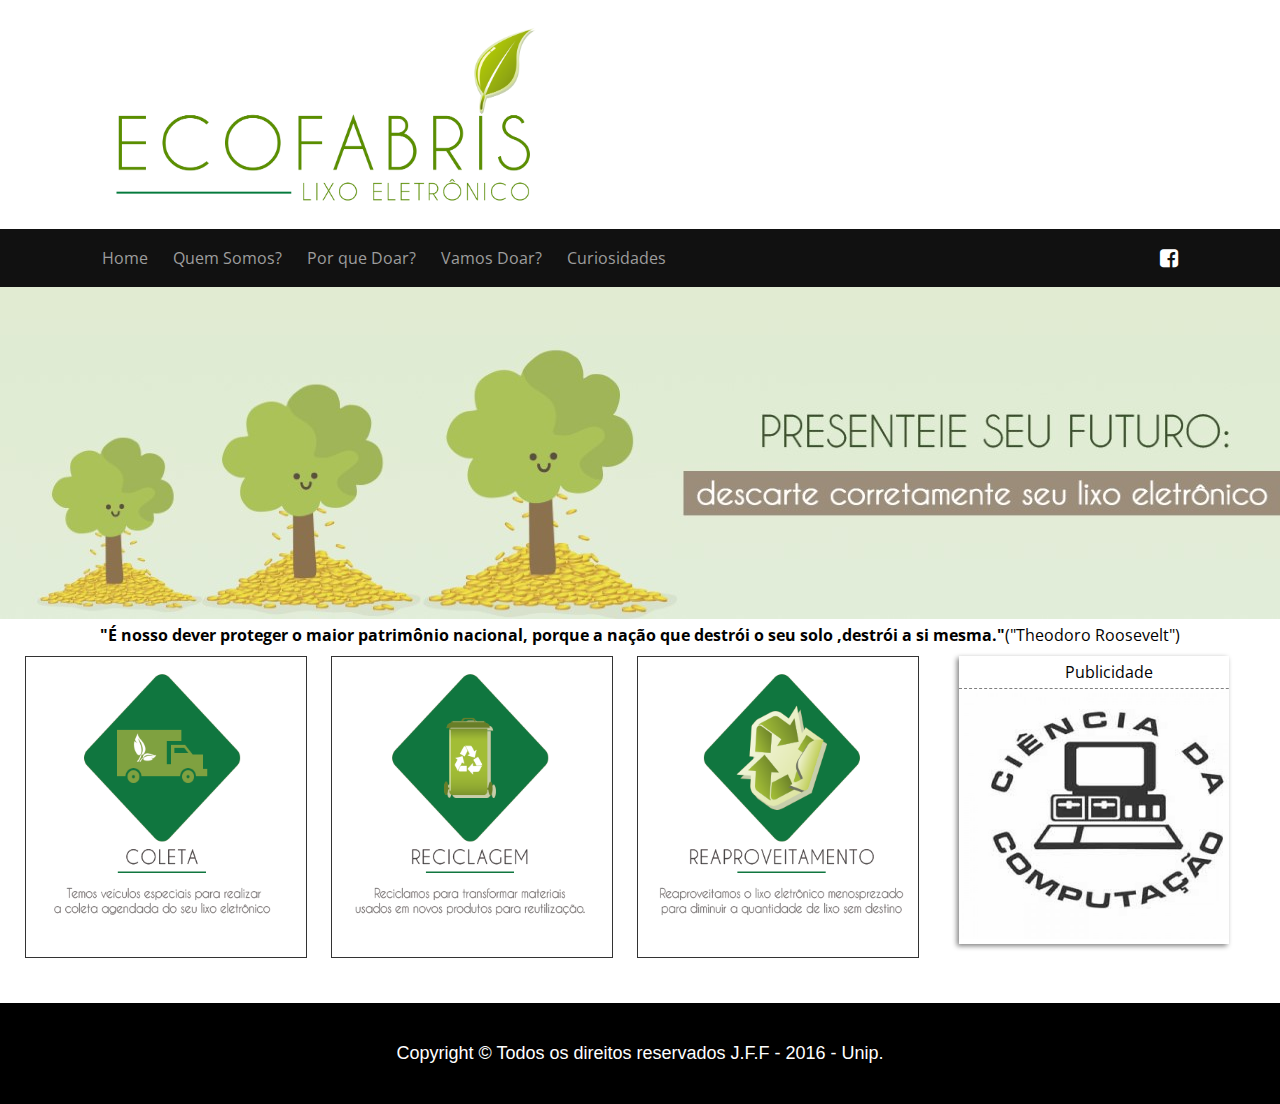
<file: index.html>
<!DOCTYPE html>
<html lang="pt-BR">
<head>
	<title>Ecofabris</title>
	<link rel="stylesheet" type="text/css" href="css/style.css">
	<meta charset="UTF-8">
	<link rel="stylesheet" href="https://maxcdn.bootstrapcdn.com/font-awesome/4.6.1/css/font-awesome.min.css">
	<link href='https://fonts.googleapis.com/css?family=Open+Sans' rel='stylesheet' type='text/css'>
</head>
<body>
   <header id="cabecalho">
   	   <h1 id="logo">
   	   	 <a href="#" title="Lixo Eletrônico - Ecofabris"><img src="img/logo.png"></a>
   	   </h1> 
   </header>
    <nav id="menu"> 
      <ul>
         <li> <a href=""> Home </a> </li>
         <li> <a href="pages/quemsomos"> Quem Somos? </a> </li>
         <li> <a href="pages/pqdoar"> Por  que Doar? </a> </li>
         <li> <a href="pages/vamosdoar"> Vamos Doar? </a> </li>
         <li> <a href="pages/curiosidades"> Curiosidades </a> </li>
         
         
         
      </ul>
      <div id="social-icons">
      <a href="https://www.facebook.com/" id="btn-facebook" target="_blank"> <i class="fa fa-facebook-square fa-lg" aria-hidden="true"></i> </a>
      </div>
    </nav>

	<section id="wrapper">

	<div id="apresentacao">

		<figure>
		<a href="#"><img src="img/imgapresentacao.jpg" id="imgapresentacao" width="100%"  /></a>
		<figcaption align="center"><strong><p>"É nosso dever proteger o maior patrimônio nacional, porque a nação que destrói o seu solo ,destrói a si mesma."</strong>("Theodoro Roosevelt")</p></figcaption>
		</figure>
	</div>

		<section id="left">			   
			
				<article class="Conteudo">
					
					<div class="Post">
						
					   <a href=""><img src="img/coleta.jpg"/></a>
					   <a href=""><img src="img/reciclagem.jpg"/></a>
					   <a href=""><img src="img/reaproveitamento.jpg"/></a>
					   
					</div>
					   
				</article>
				
			</section>
			
			<section id="right">
				
				<div id="publicidade_pr">
					<ul>
						<li><span id="pub_title"><p>Publicidade</p></span></li>						
						<li><a href="http://www.unip.br/default.asp"><img src="img/publicidade.jpg" alt="" width="300" height="250"></a></li>
						
					</ul>
				</div>
				
			</section>
		
     
	</section>
       

     <footer id="rodape">
     <p>Copyright &copy Todos os direitos reservados J.F.F - 2016 - Unip.</p>
     </footer>
</body>
</html>
</file>
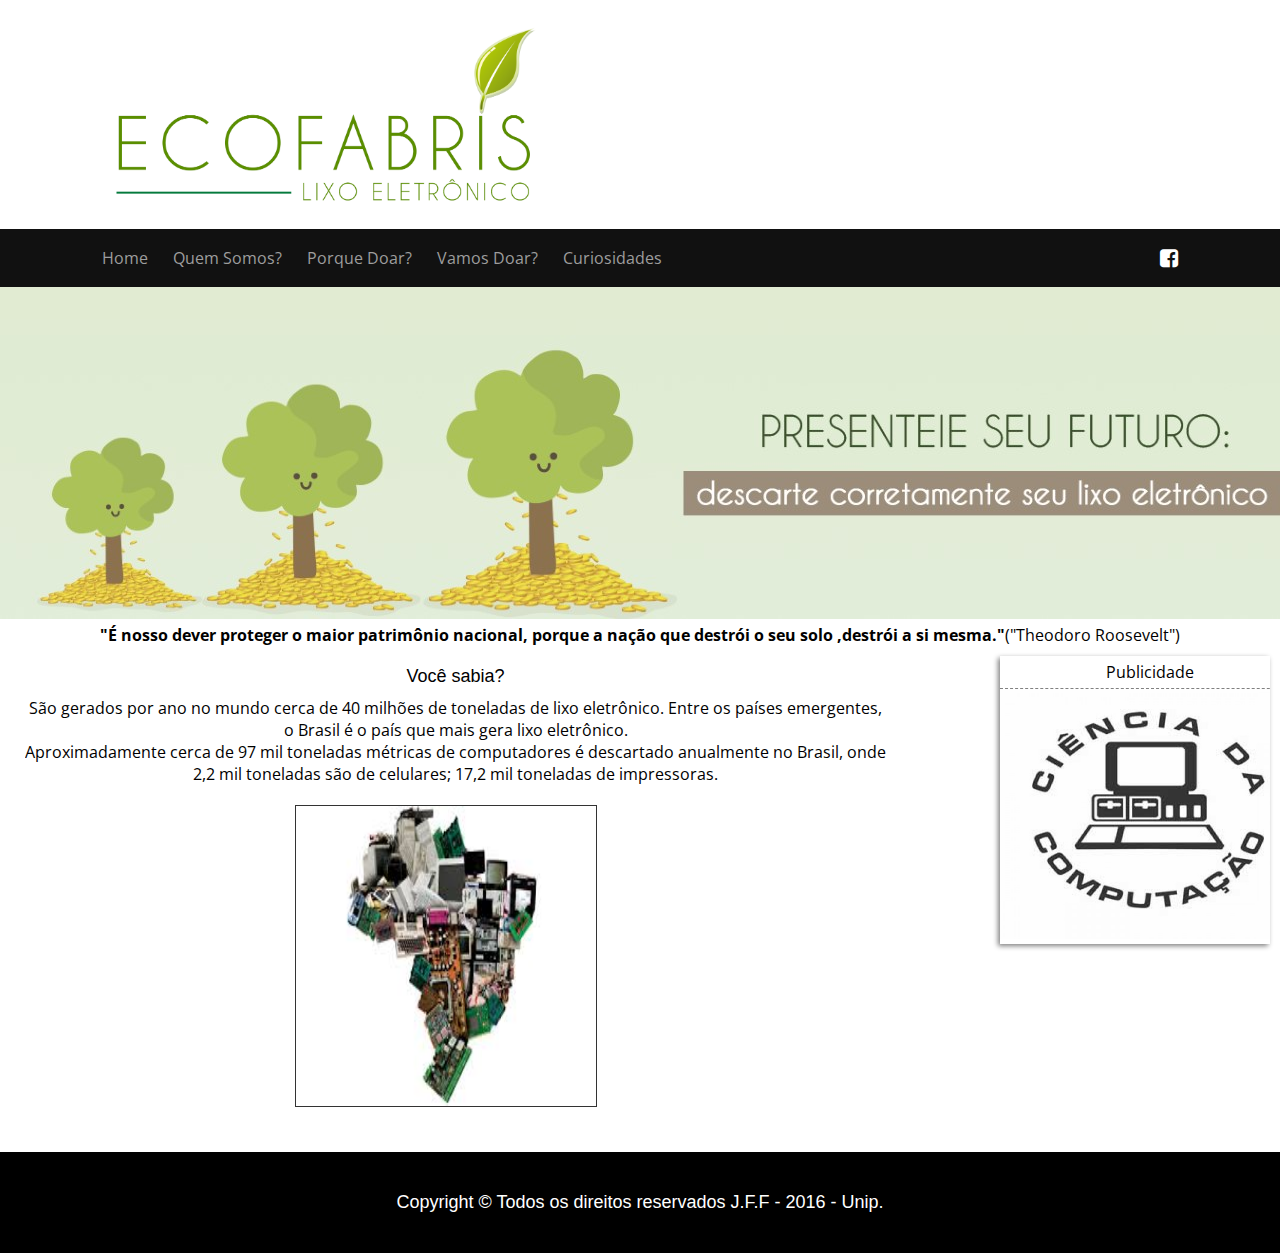
<file: pages/curiosidades/index.html>
<!DOCTYPE html>
<html lang="pt-BR">
<head>
	<title>Ecofabris</title>
	<link rel="stylesheet" type="text/css" href="css/style.css">
	<meta charset="UTF-8">
	<link rel="stylesheet" href="https://maxcdn.bootstrapcdn.com/font-awesome/4.6.1/css/font-awesome.min.css">
	<link href='https://fonts.googleapis.com/css?family=Open+Sans' rel='stylesheet' type='text/css'>
</head>
<body>
   <header id="cabecalho">
   	   <h1 id="logo">
   	   	 <a href="#" title="Lixo Eletrônico -Ecofabris"><img src="img/logo.png"></a>
   	   </h1> 
   </header>
    <nav id="menu"> 
      <ul>
         <li> <a href="../../index.html"> Home </a> </li>
          <li> <a href="../quemsomos/"> Quem Somos? </a> </li>
          <li> <a href="../pqdoar/"> Porque Doar? </a> </li>
         <li> <a href="../vamosdoar/"> Vamos Doar?</a> </li>
         <li> <a href=""> Curiosidades </a> </li>
         
        
         
      </ul>
      <div id="social-icons">
      <a href="https://www.facebook.com/" id="btn-facebook" target="_blank"> <i class="fa fa-facebook-square fa-lg" aria-hidden="true"></i> </a>
      </div>
    </nav>

	<section id="wrapper">

	<div id="apresentacao">

		<figure>
		<a href="#"><img src="img/imgapresentacao.jpg" id="imgapresentacao" width="100%"  /></a>
		<figcaption align="center"><strong><p>"É nosso dever proteger o maior patrimônio nacional, porque a nação que destrói o seu solo ,destrói a si mesma."</strong>("Theodoro Roosevelt")</p></figcaption>
		</figure>
	</div>

		<section id="left">			   
			
				<article class="Conteudo">
					
					<div class="Post">
						
					   <center><h2>Você sabia?</h2>

São gerados por ano no mundo cerca de 40 milhões de toneladas de lixo eletrônico.

Entre os países emergentes, o Brasil é o país que mais gera lixo eletrônico.<br>

Aproximadamente cerca de 97 mil toneladas métricas de computadores é descartado anualmente no Brasil, onde 2,2 mil toneladas são de celulares; 17,2 mil toneladas de impressoras.<br>



                       <a href=""><img src="img/curiosidade.jpg"/></a>
                    
					   </center>
					</div>
					   
				</article>
				
			</section>
			
			<section id="right">
				
				<div id="publicidade_pr">
					<ul>
						<li><span id="pub_title"><p>Publicidade</p></span></li>						
						<li><a href="http://www.unip.br/default.asp"><img src="img/publicidade.jpg" alt="" width="300" height="250"></a></li>
						
					</ul>
				</div>
				
			</section>
		
     
	</section>
       

     <footer id="rodape">
     <p>Copyright &copy Todos os direitos reservados J.F.F - 2016 - Unip.</p>
     </footer>
</body>
</html>
</file>
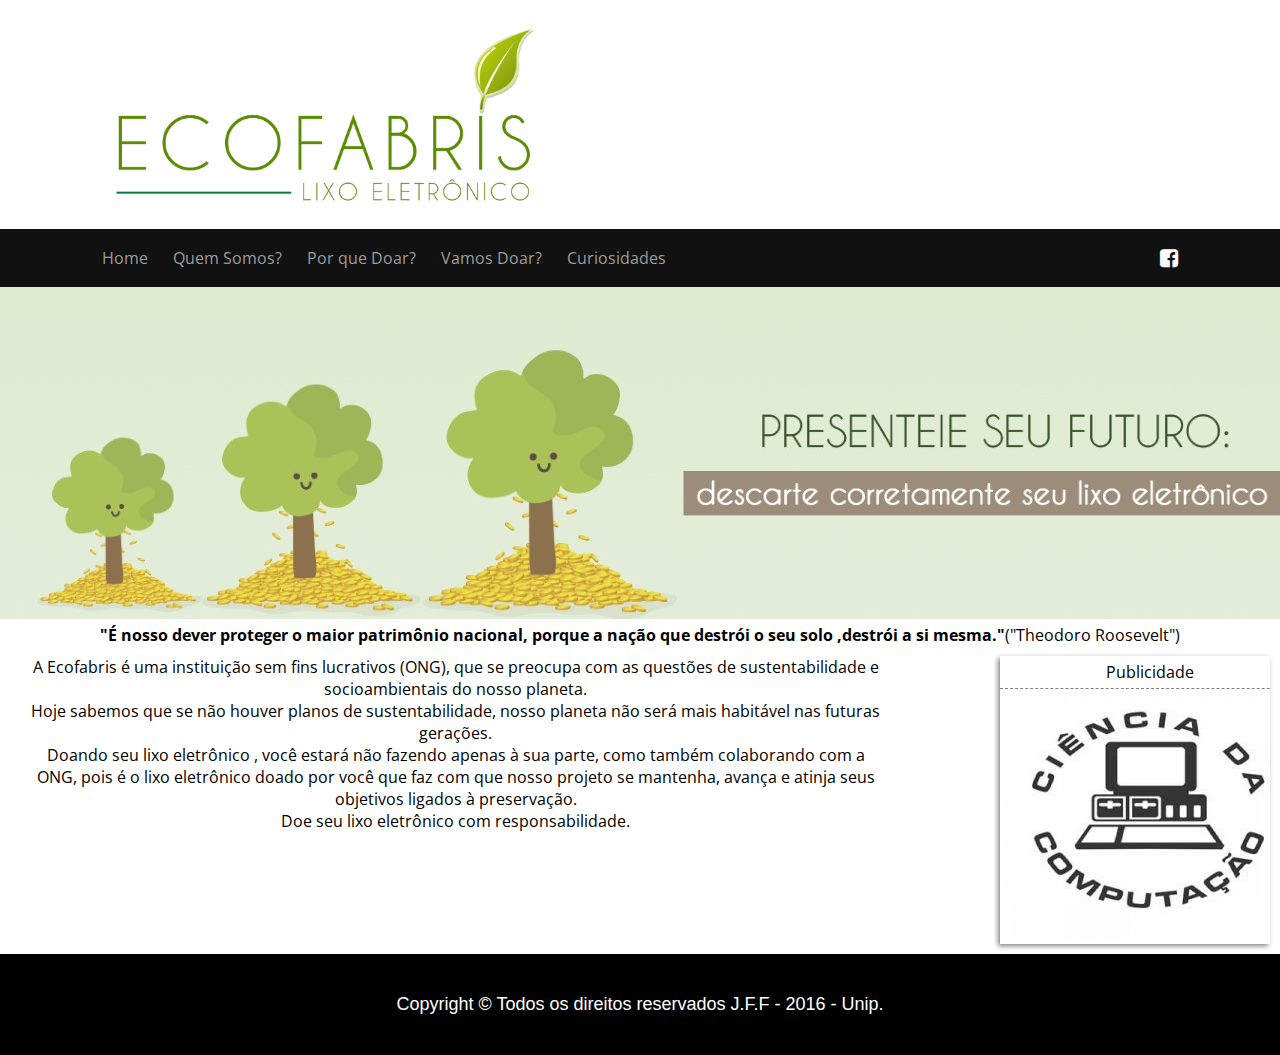
<file: pages/pqdoar/index.html>
<!DOCTYPE html>
<html lang="pt-BR">
<head>
	<title>Ecofabris</title>
	<link rel="stylesheet" type="text/css" href="css/style.css">
	<meta charset="UTF-8">
	<link rel="stylesheet" href="https://maxcdn.bootstrapcdn.com/font-awesome/4.6.1/css/font-awesome.min.css">
	<link href='https://fonts.googleapis.com/css?family=Open+Sans' rel='stylesheet' type='text/css'>
</head>
<body>
   <header id="cabecalho">
   	   <h1 id="logo">
   	   	 <a href="#" title="Lixo Eletrônico - Ecofabris"><img src="img/logo.png"></a>
   	   </h1> 
   </header>
    <nav id="menu"> 
      <ul>
         <li> <a href="../../index.html"> Home </a> </li>
         <li> <a href="../quemsomos/"> Quem Somos? </a> </li>
         <li> <a href=""> Por que Doar? </a> </li>
         <li> <a href="../vamosdoar/"> Vamos Doar? </a> </li>
         <li> <a href="../curiosidades/"> Curiosidades </a> </li>
         
         
         
      </ul>
      <div id="social-icons">
      <a href="https://www.facebook.com/" id="btn-facebook" target="_blank"> <i class="fa fa-facebook-square fa-lg" aria-hidden="true"></i> </a>
      </div>
    </nav>

	<section id="wrapper">

	<div id="apresentacao">

		<figure>
		<a href="#"><img src="img/imgapresentacao.jpg" id="imgapresentacao" width="100%"  /></a>
		<figcaption align="center"><strong><p>"É nosso dever proteger o maior patrimônio nacional, porque a nação que destrói o seu solo ,destrói a si mesma."</strong>("Theodoro Roosevelt")</p></figcaption>
		</figure>
	</div>

		<section id="left">			   
			
				<article class="Conteudo">
					
					<div class="Post">
						
					   <center>A Ecofabris é uma instituição sem fins lucrativos (ONG), que se preocupa com as questões de sustentabilidade e socioambientais do nosso planeta.<br>

Hoje sabemos que se não houver planos de sustentabilidade, nosso planeta não será mais habitável nas futuras gerações.<br>

Doando seu lixo eletrônico , você estará não fazendo apenas à sua parte, como também colaborando com a ONG, pois é o lixo eletrônico doado por você que faz com que nosso projeto se mantenha, avança e atinja seus objetivos ligados à preservação.<br>

Doe seu lixo eletrônico com responsabilidade.<br>


                       
                    
					   </center>
					</div>
					   
				</article>
				
			</section>
			
			<section id="right">
				
				<div id="publicidade_pr">
					<ul>
						<li><span id="pub_title"><p>Publicidade</p></span></li>						
						<li><a href="http://www.unip.br/default.asp"><img src="img/publicidade.jpg" alt="" width="300" height="250"></a></li>
						
					</ul>
				</div>
				
			</section>
		
     
	</section>
       

     <footer id="rodape">
     <p>Copyright &copy Todos os direitos reservados J.F.F - 2016 - Unip.</p>
     </footer>
</body>
</html>
</file>
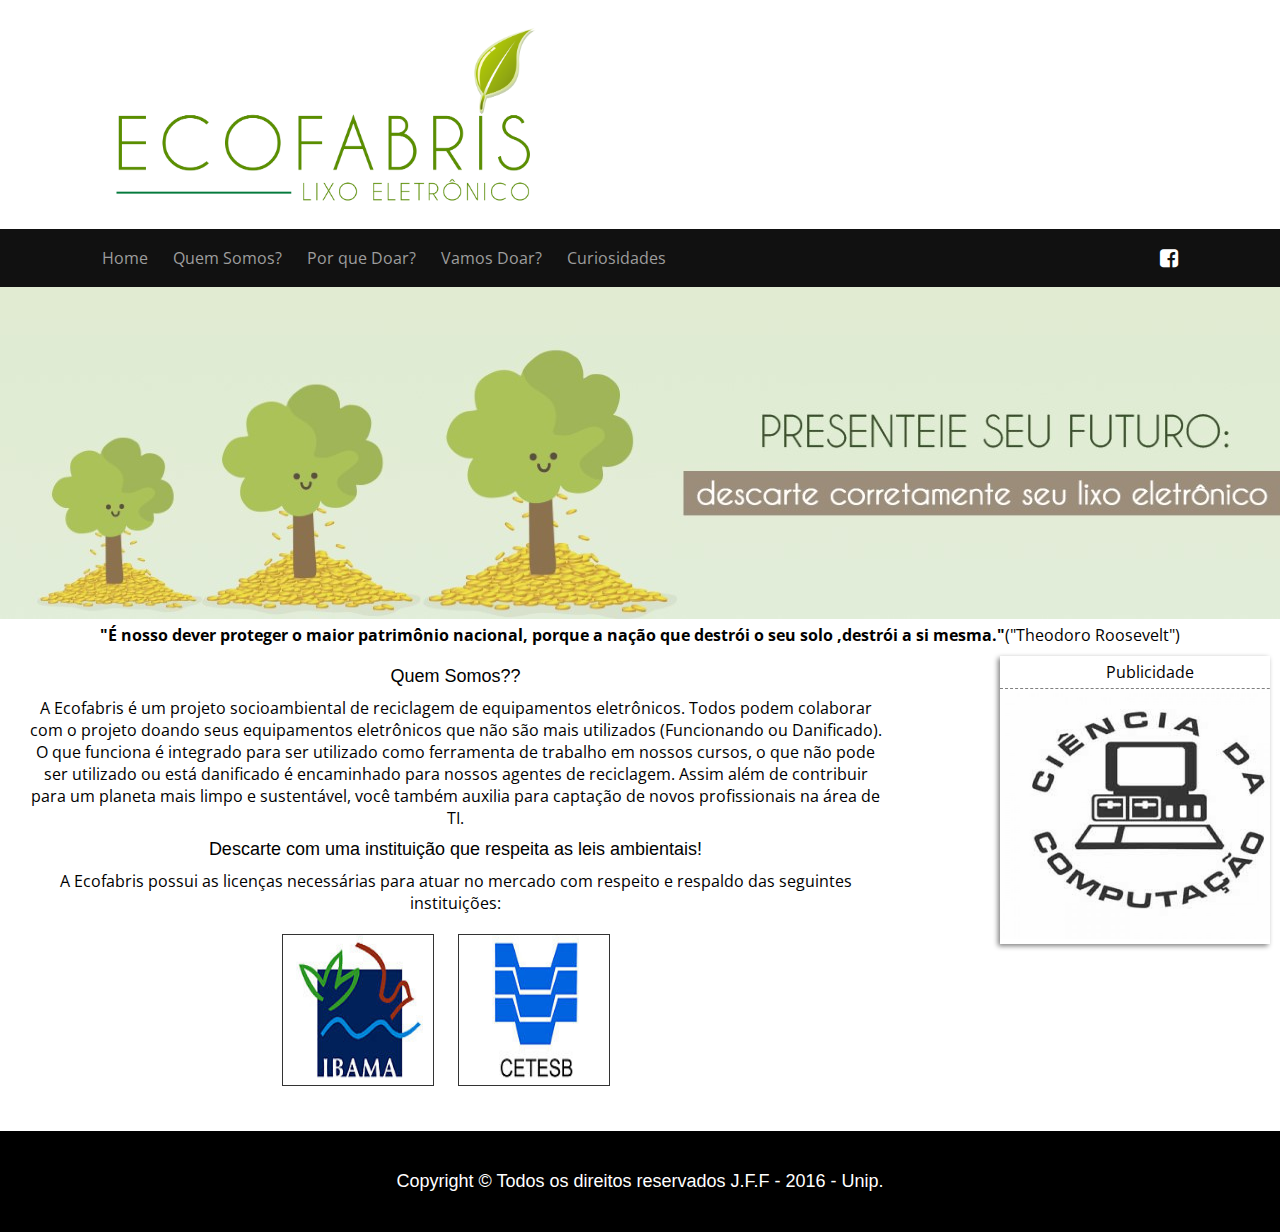
<file: pages/quemsomos/index.html>
<!DOCTYPE html>
<html lang="pt-BR">
<head>
	<title>Ecofabris</title>
	<link rel="stylesheet" type="text/css" href="css/style.css">
	<meta charset="UTF-8">
	<link rel="stylesheet" href="https://maxcdn.bootstrapcdn.com/font-awesome/4.6.1/css/font-awesome.min.css">
	<link href='https://fonts.googleapis.com/css?family=Open+Sans' rel='stylesheet' type='text/css'>
</head>
<body>
   <header id="cabecalho">
   	   <h1 id="logo">
   	   	 <a href="#" title="Lixo Eletrônico - Ecofabris"><img src="img/logo.png"></a>
   	   </h1> 
   </header>
    <nav id="menu"> 
      <ul>
         <li> <a href="../../index.html"> Home </a> </li>
         <li> <a href=""> Quem Somos? </a> </li>
         <li> <a href="../pqdoar/"> Por que Doar? </a> </li>
         <li> <a href="../vamosdoar/"> Vamos Doar? </a> </li>
         <li> <a href="../curiosidades/"> Curiosidades </a> </li>
       
        
         
      </ul>
      <div id="social-icons">
      <a href="https://www.facebook.com/" id="btn-facebook" target="_blank"> <i class="fa fa-facebook-square fa-lg" aria-hidden="true"></i> </a>
      </div>
    </nav>

	<section id="wrapper">

	<div id="apresentacao">

		<figure>
		<a href="#"><img src="img/imgapresentacao.jpg" id="imgapresentacao" width="100%"  /></a>
		<figcaption align="center"><strong><p>"É nosso dever proteger o maior patrimônio nacional, porque a nação que destrói o seu solo ,destrói a si mesma."</strong>("Theodoro Roosevelt")</p></figcaption>
		</figure>
	</div>

		<section id="left">			   
			
				<article class="Conteudo">
					
					<div class="Post">
						
					   <center><h2>Quem Somos??</h2>
                  A Ecofabris é um projeto socioambiental de reciclagem de equipamentos eletrônicos.
Todos podem colaborar com o projeto doando seus equipamentos eletrônicos que não são mais utilizados (Funcionando ou Danificado). O que funciona é integrado para ser utilizado como ferramenta de trabalho em nossos cursos, o que não pode ser utilizado ou está danificado é encaminhado para nossos agentes de reciclagem.
Assim além de contribuir para um planeta mais limpo e sustentável, você também auxilia para captação de novos profissionais na área de TI.	<br>				  
                       <h2>Descarte com uma instituição que respeita as leis ambientais!</h2>
                       A Ecofabris possui as licenças necessárias para atuar no mercado com respeito e respaldo das seguintes instituições:<br>

                       <a href="http://www.ibama.gov.br/"><img src="img/ibama.jpg"/></a>
                       <a href="http://www.cetesb.sp.gov.br/"><img src="img/cetesb.jpg"/></a>
					   </center>
					</div>
					   
				</article>
				
			</section>
			
			<section id="right">
				
				<div id="publicidade_pr">
					<ul>
						<li><span id="pub_title"><p>Publicidade</p></span></li>						
						<li><a href="http://www.unip.br/default.asp"><img src="img/publicidade.jpg" alt="" width="300" height="250"></a></li>
						
					</ul>
				</div>
				
			</section>
		
     
	</section>
       

     <footer id="rodape">
     <p>Copyright &copy Todos os direitos reservados J.F.F - 2016 - Unip.</p>
     </footer>
</body>
</html>
</file>
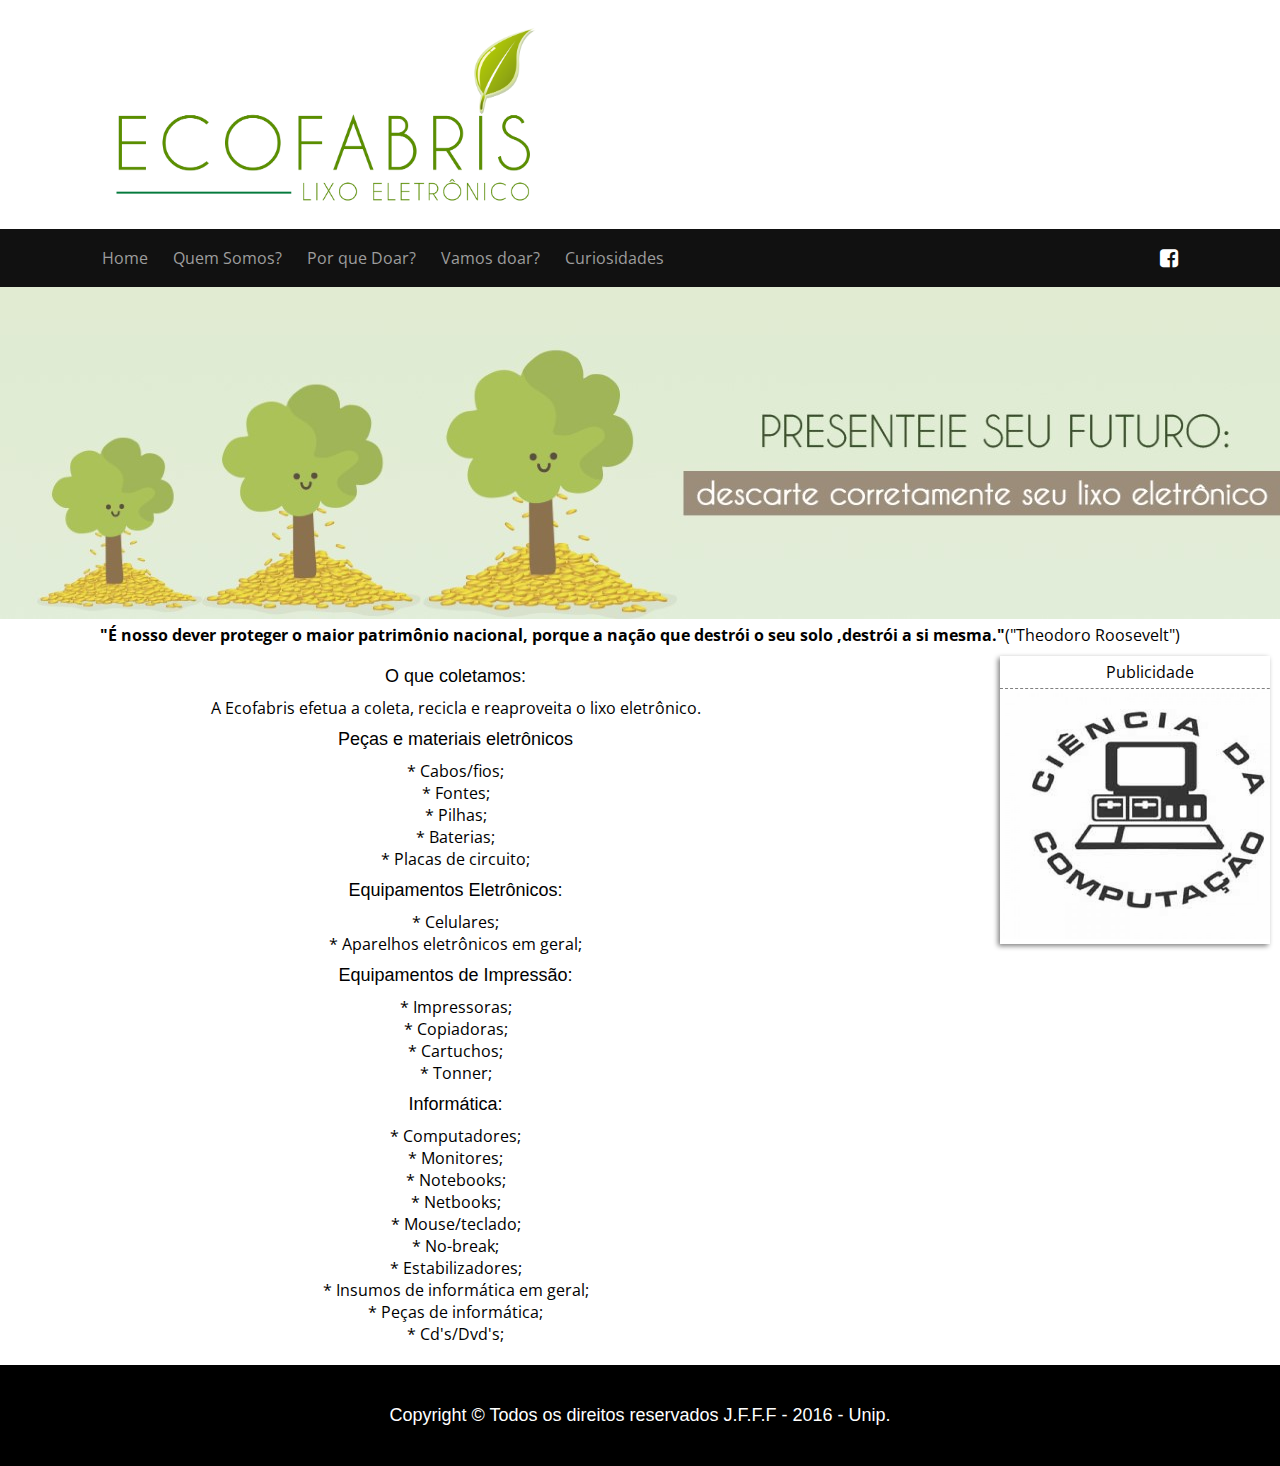
<file: pages/solucoes/index.html>
<!DOCTYPE html>
<html lang="pt-BR">
<head>
	<title>Ecofabris</title>
	<link rel="stylesheet" type="text/css" href="css/style.css">
	<meta charset="UTF-8">
	<link rel="stylesheet" href="https://maxcdn.bootstrapcdn.com/font-awesome/4.6.1/css/font-awesome.min.css">
	<link href='https://fonts.googleapis.com/css?family=Open+Sans' rel='stylesheet' type='text/css'>
</head>
<body>
   <header id="cabecalho">
   	   <h1 id="logo">
   	   	 <a href="#" title="Lixo Eletrônico - Ecofabris"><img src="img/logo.png"></a>
   	   </h1> 
   </header>
    <nav id="menu"> 
      <ul>
         <li> <a href="../../index.html"> Home </a> </li>
         <li> <a href="../quemsomos/"> Quem Somos? </a> </li>
         <li> <a href="../pqdoar/"> Por que Doar? </a> </li>
         <li> <a href=""> Vamos doar? </a> </li>
         <li> <a href="../curiosidades/"> Curiosidades </a> </li>
         
         
         
      </ul>
      <div id="social-icons">
      <a href="https://www.facebook.com/" id="btn-facebook" target="_blank"> <i class="fa fa-facebook-square fa-lg" aria-hidden="true"></i> </a>
      </div>
    </nav>

	<section id="wrapper">

	<div id="apresentacao">

		<figure>
		<a href="#"><img src="img/imgapresentacao.jpg" id="imgapresentacao" width="100%"  /></a>
		<figcaption align="center"><strong><p>"É nosso dever proteger o maior patrimônio nacional, porque a nação que destrói o seu solo ,destrói a si mesma."</strong>("Theodoro Roosevelt")</p></figcaption>
		</figure>
	</div>

		<section id="left">			   
			
				<article class="Conteudo">
					
					<div class="Post">
						
					   <center><h2>O que coletamos:</h2>
					   A Ecofabris efetua a coleta, recicla e reaproveita o lixo eletrônico.
					   <h2>Peças e materiais eletrônicos</h2>
					       * Cabos/fios;<br>

                           * Fontes;<br>

                           * Pilhas;<br>

                           * Baterias;<br>

                           * Placas de circuito;
                       <h2>Equipamentos Eletrônicos:</h2>

							* Celulares;<br>

							* Aparelhos eletrônicos em geral;<br>

						<h2>Equipamentos de Impressão:</h2>

							* Impressoras;<br>

							* Copiadoras;<br>

							* Cartuchos;<br>

							* Tonner;<br>

						<h2>Informática:</h2>

							* Computadores;<br>

							* Monitores;<br>

							* Notebooks;<br>

							* Netbooks;<br>

							* Mouse/teclado;<br>

							* No-break;<br>

							* Estabilizadores;<br>

							* Insumos de informática em geral;<br>

							* Peças de informática;<br>

							* Cd's/Dvd's;<br>

					   </center>
					</div>
					   
				</article>
				
			</section>
			
			<section id="right">
				
				<div id="publicidade_pr">
					<ul>
						<li><span id="pub_title"><p>Publicidade</p></span></li>						
						<li><a href="http://www.unip.br/default.asp"><img src="img/publicidade.jpg" alt="" width="300" height="250"></a></li>
						
					</ul>
				</div>
				
			</section>
		
     
	</section>
       

     <footer id="rodape">
     <p>Copyright &copy Todos os direitos reservados J.F.F.F - 2016 - Unip.</p>
     </footer>
</body>
</html>
</file>
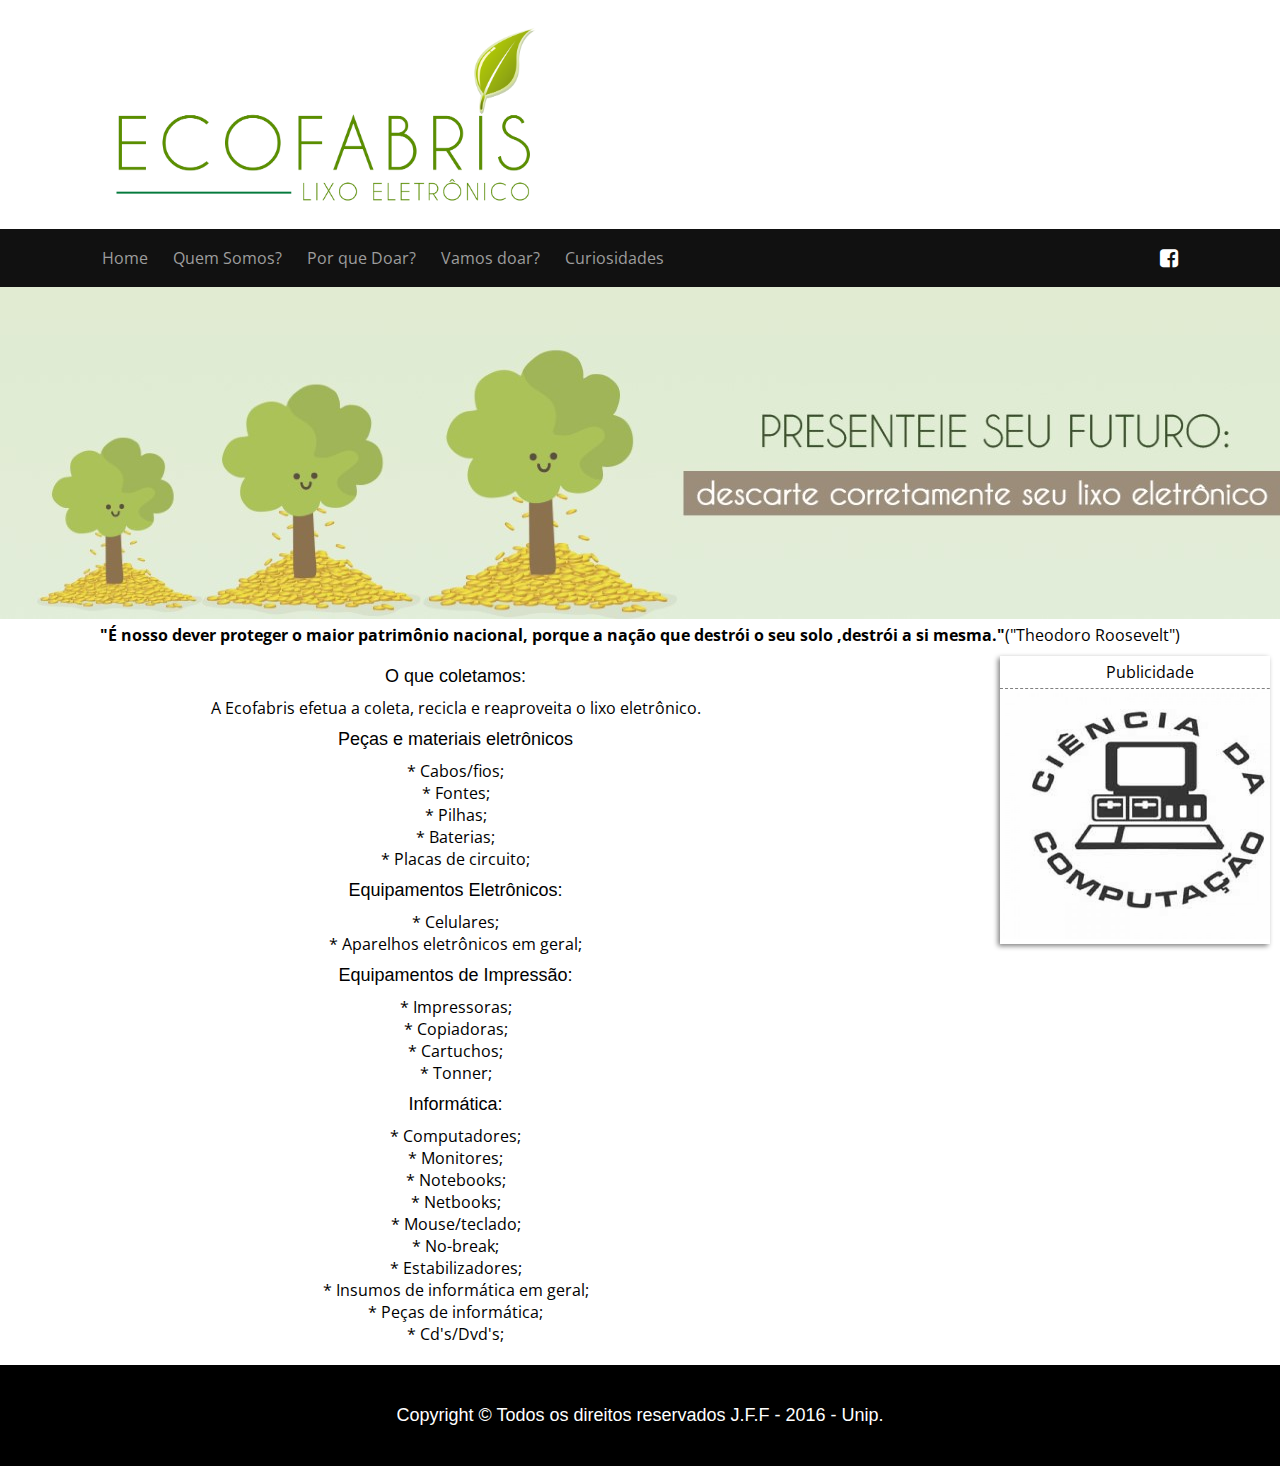
<file: pages/vamosdoar/index.html>
<!DOCTYPE html>
<html lang="pt-BR">
<head>
	<title>Ecofabris</title>
	<link rel="stylesheet" type="text/css" href="css/style.css">
	<meta charset="UTF-8">
	<link rel="stylesheet" href="https://maxcdn.bootstrapcdn.com/font-awesome/4.6.1/css/font-awesome.min.css">
	<link href='https://fonts.googleapis.com/css?family=Open+Sans' rel='stylesheet' type='text/css'>
</head>
<body>
   <header id="cabecalho">
   	   <h1 id="logo">
   	   	 <a href="#" title="Lixo Eletrônico - Ecofabris"><img src="img/logo.png"></a>
   	   </h1> 
   </header>
    <nav id="menu"> 
      <ul>
         <li> <a href="../../index.html"> Home </a> </li>
         <li> <a href="../quemsomos/"> Quem Somos? </a> </li>
         <li> <a href="../pqdoar/"> Por que Doar? </a> </li>
         <li> <a href=""> Vamos doar? </a> </li>
         <li> <a href="../curiosidades/"> Curiosidades </a> </li>
         
         
         
      </ul>
      <div id="social-icons">
      <a href="https://www.facebook.com/" id="btn-facebook" target="_blank"> <i class="fa fa-facebook-square fa-lg" aria-hidden="true"></i> </a>
      </div>
    </nav>

	<section id="wrapper">

	<div id="apresentacao">

		<figure>
		<a href="#"><img src="img/imgapresentacao.jpg" id="imgapresentacao" width="100%"  /></a>
		<figcaption align="center"><strong><p>"É nosso dever proteger o maior patrimônio nacional, porque a nação que destrói o seu solo ,destrói a si mesma."</strong>("Theodoro Roosevelt")</p></figcaption>
		</figure>
	</div>

		<section id="left">			   
			
				<article class="Conteudo">
					
					<div class="Post">
						
					   <center><h2>O que coletamos:</h2>
					   A Ecofabris efetua a coleta, recicla e reaproveita o lixo eletrônico.
					   <h2>Peças e materiais eletrônicos</h2>
					       * Cabos/fios;<br>

                           * Fontes;<br>

                           * Pilhas;<br>

                           * Baterias;<br>

                           * Placas de circuito;
                       <h2>Equipamentos Eletrônicos:</h2>

							* Celulares;<br>

							* Aparelhos eletrônicos em geral;<br>

						<h2>Equipamentos de Impressão:</h2>

							* Impressoras;<br>

							* Copiadoras;<br>

							* Cartuchos;<br>

							* Tonner;<br>

						<h2>Informática:</h2>

							* Computadores;<br>

							* Monitores;<br>

							* Notebooks;<br>

							* Netbooks;<br>

							* Mouse/teclado;<br>

							* No-break;<br>

							* Estabilizadores;<br>

							* Insumos de informática em geral;<br>

							* Peças de informática;<br>

							* Cd's/Dvd's;<br>

					   </center>
					</div>
					   
				</article>
				
			</section>
			
			<section id="right">
				
				<div id="publicidade_pr">
					<ul>
						<li><span id="pub_title"><p>Publicidade</p></span></li>						
						<li><a href="http://www.unip.br/default.asp"><img src="img/publicidade.jpg" alt="" width="300" height="250"></a></li>
						
					</ul>
				</div>
				
			</section>
		
     
	</section>
       

     <footer id="rodape">
     <p>Copyright &copy Todos os direitos reservados J.F.F - 2016 - Unip.</p>
     </footer>
</body>
</html>
</file>
<file: css/style.css>
/* RESET */
* {margin: 0; padding: 0; font-family: 'Open Sans', sans-serif; }
body,html{height: 100%; width: 100%;}
ul {list-style-type: none;}
p {text-align: center;}

/* CABEÇALHO */
#cabecalho {width: 84%; float: left; padding: 10px 8%; background-color: #FFF; }
#logo a img{width: 442px; height: auto; float: left; background:url("../img/logo.png") no-repeat; font-size: 0;}

/* MENU */
#menu {width: 84%; float: left; background-color: #111; padding: 18px 8%;}
#menu li {float: left;}
#menu li a {color: #9d9d9d; margin-right: 25px; text-decoration:none; transition: color 0.5s; -moz-transition: color 0.5s; -webkit-transition: color 0.5s;}
#menu li a:hover {color: #0CE88E;}

/* SOCIAL ICONS */
#social-icons {float: right;}
#social-icons a {color: #fff; float: left; margin-left: 12px; }
#btn-facebook { transition: color 0.5s; -moz-transition: color 0.5s; -webkit-transition: color 0.5s;}
#btn-facebook:hover {color: #3B5998;}
#btn-twitter:hover {color: #54A4D6;}


/* LATERAL ESQUERDA */
#left{width:auto; height: auto; float: left} /* Seção da esquerda (postagens) */

.Conteudo{ margin: 10px 10px 10px 25px;} /* Margem para o conteúdo */

	/* CORPO DA POSTAGEM */

.Post{ width:auto; overflow:auto;  margin-bottom: 20px;}
.Post h1{ font: 18px Arial, Helvetica, sans-serif; color:#0CE88E; font-weight:normal; margin: 10px 10px 10px 10px; text-align:center;}
.Post h1 a{ font: 18px Arial, Helvetica, sans-serif; color:#0CE88E; text-decoration:none; font-weight:normal; text-align: center; margin: auto;}
.Post h1 a:hover{ text-decoration:underline;}
.Post h6{ font: 12px Arial, Helvetica, sans-serif; color:#0CE88E; padding-left: 2px; text-align:center; padding-bottom:10px;}
.Post h5 { font:18px Arial, Helvetica, sans-serif; color:#0CE88E; padding-left: 2px; text-align:center; padding-bottom:10px;}
.Post a img{  width:280px; height:300px; border:1px solid #333; margin: 0px 20px 20px 0px;transition: border 0.5s; -moz-transition: border 0.5s; -webkit-transition: border 0.5s;}
.Post a:hover img{ border-color:#0CE88E;}
.Post p{ font:18px Arial, Helvetica, sans-serif; font-weight:normal; color:#0CE88E; padding: 10px 0px; text-align:center;}
.Post p a{ font:18px Arial, Helvetica, sans-serif; text-decoration:none; font-weight:normal; color:#0CE88E; padding: 10px 0px; text-align:center;}
.Post p a:hover{ text-decoration:underline;}




/* LATERAL DIREITA */

#right{width: 270px; height: auto; float: left; margin-left: 10px;} /* Seção da direita (barra lateral, publicidade) */

#publicidade_pr ul li #pub_title{display: inline-block; text-align: center; font-family: Arial, Helvetica, sans-serif; width: 300px; padding: 5px 0; border-bottom: 1px dashed grey;} /* Título da publicidade */

#publicidade_pr { width:270px; height:auto; margin: 10px 15px 10px 0;}
#publicidade_pr ul{ overflow:hidden; box-shadow: -2px 2px 5px grey; transition: box-shadow 0.5s; -moz-transition: box-shadow 0.5s; -webkit-transition: box-shadow 0.5s;}
#publicidade_pr ul:hover{ box-shadow: -2px 2px 10px grey;}
#publicidade_pr ul li{text-align: center;}


 /* RODAPÉ */
#rodape{ width:84%; background-color: #000; font-weight:bold; padding: 30px 8%; clear: both;  bottom: 0;}
#rodape p {font:18px Arial, Helvetica, sans-serif; font-weight:normal; color:#fff; padding: 10px 0px; text-align:center; transition: color 0.5s; -moz-transition: color 0.5s; -webkit-transition: color 0.5s;}
#rodape p:hover{ color: #0CE88E; cursor: default;}
</file>
<file: pages/curiosidades/css/style.css>
/* RESET */
* {margin: 0; padding: 0; font-family: 'Open Sans', sans-serif; }
body,html{height: 100%; width: 100%;}
ul {list-style-type: none;}
p {text-align: center;}

/* CABEÇALHO */
#cabecalho {width: 84%; float: left; padding: 10px 8%; background-color: #FFF; }
#logo a img{width: 442px; height: auto; float: left; background:url("../img/logo.png") no-repeat; font-size: 0;}

/* MENU */
#menu {width: 84%; float: left; background-color: #111; padding: 18px 8%;}
#menu li {float: left;}
#menu li a {color: #9d9d9d; margin-right: 25px; text-decoration:none; transition: color 0.5s; -moz-transition: color 0.5s; -webkit-transition: color 0.5s;}
#menu li a:hover {color: #0CE88E;}

/* SOCIAL ICONS */
#social-icons {float: right;}
#social-icons a {color: #fff; float: left; margin-left: 12px; }
#btn-facebook { transition: color 0.5s; -moz-transition: color 0.5s; -webkit-transition: color 0.5s;}
#btn-facebook:hover {color: #3B5998;}
#btn-twitter:hover {color: #54A4D6;}


/* LATERAL ESQUERDA */
#left{width:70%; height: auto; float: left} /* Seção da esquerda (postagens) */

.Conteudo{ margin: 10px 10px 10px 25px;} /* Margem para o conteúdo */

	/* CORPO DA POSTAGEM */

.Post{ width:a; overflow:auto;  margin-bottom: 20px;}
.Post h1{ font: 18px Arial, Helvetica, sans-serif; color:#000; font-weight:normal; margin: 10px 10px 10px 10px; text-align:center;}
.Post h1 a{ font: 18px Arial, Helvetica, sans-serif; color:#000; text-decoration:none; font-weight:normal; text-align: center; margin: auto;}
.Post h1 a:hover{ text-decoration:underline;}
.Post h2{ font: 18px Arial, Helvetica, sans-serif; color:#000; font-weight:normal; margin: 10px 10px 10px 10px; text-align:center;}
.Post h6{ font: 12px Arial, Helvetica, sans-serif; color:#000; padding-left: 2px; text-align:center; padding-bottom:10px;}
.Post h5 { font:18px Arial, Helvetica, sans-serif; color:#000; padding-left: 2px; text-align:center; padding-bottom:10px;}
.Post a img{  width:300px; height:300px; border:1px solid #333; margin: 20px 20px 20px 0px;transition: border 0.5s; -moz-transition: border 0.5s; -webkit-transition: border 0.5s;}
.Post a:hover img{ border-color:#0CE88E;}
.Post p{ font:18px Arial, Helvetica, sans-serif; font-weight:normal; color:#000; padding: 10px 0px; text-align:center;}
.Post p a{ font:18px Arial, Helvetica, sans-serif; text-decoration:none; font-weight:normal; color:#000; padding: 10px 0px; text-align:center;}
.Post p a:hover{ text-decoration:underline;}




/* LATERAL DIREITA */

#right{width: 270px; height: auto; float: right; margin-right: 10px;} /* Seção da direita (barra lateral, publicidade) */

#publicidade_pr ul li #pub_title{display: inline-block; text-align: center; font-family: Arial, Helvetica, sans-serif; width: 300px; padding: 5px 0; border-bottom: 1px dashed grey;} /* Título da publicidade */

#publicidade_pr { width:270px; height:auto; margin: 10px 15px 10px 0;}
#publicidade_pr ul{ overflow:hidden; box-shadow: -2px 2px 5px grey; transition: box-shadow 0.5s; -moz-transition: box-shadow 0.5s; -webkit-transition: box-shadow 0.5s;}
#publicidade_pr ul:hover{ box-shadow: -2px 2px 10px grey;}
#publicidade_pr ul li{text-align: center;}


 /* RODAPÉ */
#rodape{ width:84%; background-color: #000; font-weight:bold; padding: 30px 8%; clear: both;  bottom: 0;}
#rodape p {font:18px Arial, Helvetica, sans-serif; font-weight:normal; color:#fff; padding: 10px 0px; text-align:center; transition: color 0.5s; -moz-transition: color 0.5s; -webkit-transition: color 0.5s;}
#rodape p:hover{ color: #0CE88E; cursor: default;}
</file>
<file: pages/pqdoar/css/style.css>
/* RESET */
* {margin: 0; padding: 0; font-family: 'Open Sans', sans-serif; }
body,html{height: 100%; width: 100%;}
ul {list-style-type: none;}
p {text-align: center;}

/* CABEÇALHO */
#cabecalho {width: 84%; float: left; padding: 10px 8%; background-color: #FFF; }
#logo a img{width: 442px; height: auto; float: left; background:url("../img/logo.png") no-repeat; font-size: 0;}

/* MENU */
#menu {width: 84%; float: left; background-color: #111; padding: 18px 8%;}
#menu li {float: left;}
#menu li a {color: #9d9d9d; margin-right: 25px; text-decoration:none; transition: color 0.5s; -moz-transition: color 0.5s; -webkit-transition: color 0.5s;}
#menu li a:hover {color: #0CE88E;}

/* SOCIAL ICONS */
#social-icons {float: right;}
#social-icons a {color: #fff; float: left; margin-left: 12px; }
#btn-facebook { transition: color 0.5s; -moz-transition: color 0.5s; -webkit-transition: color 0.5s;}
#btn-facebook:hover {color: #3B5998;}
#btn-twitter:hover {color: #54A4D6;}


/* LATERAL ESQUERDA */
#left{width:70%; height: auto; float: left} /* Seção da esquerda (postagens) */

.Conteudo{ margin: 10px 10px 10px 25px;} /* Margem para o conteúdo */

	/* CORPO DA POSTAGEM */

.Post{ width:a; overflow:auto;  margin-bottom: 20px;}
.Post h1{ font: 18px Arial, Helvetica, sans-serif; color:#0CE88E; font-weight:normal; margin: 10px 10px 10px 10px; text-align:center;}
.Post h1 a{ font: 18px Arial, Helvetica, sans-serif; color:#0CE88E; text-decoration:none; font-weight:normal; text-align: center; margin: auto;}
.Post h1 a:hover{ text-decoration:underline;}
.Post h2{ font: 18px Arial, Helvetica, sans-serif; color:#0CE88E; font-weight:normal; margin: 10px 10px 10px 10px; text-align:center;}
.Post h6{ font: 12px Arial, Helvetica, sans-serif; color:#0CE88E; padding-left: 2px; text-align:center; padding-bottom:10px;}
.Post h5 { font:18px Arial, Helvetica, sans-serif; color:#0CE88E; padding-left: 2px; text-align:center; padding-bottom:10px;}
.Post a img{  width:300px; height:300px; border:1px solid #333; margin: 20px 20px 20px 0px;transition: border 0.5s; -moz-transition: border 0.5s; -webkit-transition: border 0.5s;}
.Post a:hover img{ border-color:#0CE88E;}
.Post p{ font:18px Arial, Helvetica, sans-serif; font-weight:normal; color:#0CE88E; padding: 10px 0px; text-align:center;}
.Post p a{ font:18px Arial, Helvetica, sans-serif; text-decoration:none; font-weight:normal; color:#0CE88E; padding: 10px 0px; text-align:center;}
.Post p a:hover{ text-decoration:underline;}




/* LATERAL DIREITA */

#right{width: 270px; height: auto; float: right; margin-right: 10px;} /* Seção da direita (barra lateral, publicidade) */

#publicidade_pr ul li #pub_title{display: inline-block; text-align: center; font-family: Arial, Helvetica, sans-serif; width: 300px; padding: 5px 0; border-bottom: 1px dashed grey;} /* Título da publicidade */

#publicidade_pr { width:270px; height:auto; margin: 10px 15px 10px 0;}
#publicidade_pr ul{ overflow:hidden; box-shadow: -2px 2px 5px grey; transition: box-shadow 0.5s; -moz-transition: box-shadow 0.5s; -webkit-transition: box-shadow 0.5s;}
#publicidade_pr ul:hover{ box-shadow: -2px 2px 10px grey;}
#publicidade_pr ul li{text-align: center;}


 /* RODAPÉ */
#rodape{ width:84%; background-color: #000; font-weight:bold; padding: 30px 8%; clear: both;  bottom: 0;}
#rodape p {font:18px Arial, Helvetica, sans-serif; font-weight:normal; color:#fff; padding: 10px 0px; text-align:center; transition: color 0.5s; -moz-transition: color 0.5s; -webkit-transition: color 0.5s;}
#rodape p:hover{ color: #0CE88E; cursor: default;}
</file>
<file: pages/quemsomos/css/style.css>
/* RESET */
* {margin: 0; padding: 0; font-family: 'Open Sans', sans-serif; }
body,html{height: 100%; width: 100%;}
ul {list-style-type: none;}
p {text-align: center;}

/* CABEÇALHO */
#cabecalho {width: 84%; float: left; padding: 10px 8%; background-color: #FFF; }
#logo a img{width: 442px; height: auto; float: left; background:url("../img/logo.png") no-repeat; font-size: 0;}

/* MENU */
#menu {width: 84%; float: left; background-color: #111; padding: 18px 8%;}
#menu li {float: left;}
#menu li a {color: #9d9d9d; margin-right: 25px; text-decoration:none; transition: color 0.5s; -moz-transition: color 0.5s; -webkit-transition: color 0.5s;}
#menu li a:hover {color: #0CE88E;}

/* SOCIAL ICONS */
#social-icons {float: right;}
#social-icons a {color: #fff; float: left; margin-left: 12px; }
#btn-facebook { transition: color 0.5s; -moz-transition: color 0.5s; -webkit-transition: color 0.5s;}
#btn-facebook:hover {color: #3B5998;}
#btn-twitter:hover {color: #54A4D6;}


/* LATERAL ESQUERDA */
#left{width:70%; height: auto; float: left} /* Seção da esquerda (postagens) */

.Conteudo{ margin: 10px 10px 10px 25px;} /* Margem para o conteúdo */

	/* CORPO DA POSTAGEM */

.Post{ width:a; overflow:auto;  margin-bottom: 20px;}
.Post h1{ font: 18px Arial, Helvetica, sans-serif; color:#000; font-weight:normal; margin: 10px 10px 10px 10px; text-align:center;}
.Post h1 a{ font: 18px Arial, Helvetica, sans-serif; color:#000; text-decoration:none; font-weight:normal; text-align: center; margin: auto;}
.Post h1 a:hover{ text-decoration:underline;}
.Post h2{ font: 18px Arial, Helvetica, sans-serif; color:#000; font-weight:normal; margin: 10px 10px 10px 10px; text-align:center;}
.Post h6{ font: 12px Arial, Helvetica, sans-serif; color:#000; padding-left: 2px; text-align:center; padding-bottom:10px;}
.Post h5 { font:18px Arial, Helvetica, sans-serif; color:#0CE88E; padding-left: 2px; text-align:center; padding-bottom:10px;}
.Post a img{  width:150px; height:150px; border:1px solid #333; margin: 20px 20px 20px 0px;transition: border 0.5s; -moz-transition: border 0.5s; -webkit-transition: border 0.5s;}
.Post a:hover img{ border-color:#0CE88E;}
.Post p{ font:18px Arial, Helvetica, sans-serif; font-weight:normal; color:#0CE88E; padding: 10px 0px; text-align:center;}
.Post p a{ font:18px Arial, Helvetica, sans-serif; text-decoration:none; font-weight:normal; color:#0CE88E; padding: 10px 0px; text-align:center;}
.Post p a:hover{ text-decoration:underline;}




/* LATERAL DIREITA */

#right{width: 270px; height: auto; float: right; margin-right: 10px;} /* Seção da direita (barra lateral, publicidade) */

#publicidade_pr ul li #pub_title{display: inline-block; text-align: center; font-family: Arial, Helvetica, sans-serif; width: 300px; padding: 5px 0; border-bottom: 1px dashed grey;} /* Título da publicidade */

#publicidade_pr { width:270px; height:auto; margin: 10px 15px 10px 0;}
#publicidade_pr ul{ overflow:hidden; box-shadow: -2px 2px 5px grey; transition: box-shadow 0.5s; -moz-transition: box-shadow 0.5s; -webkit-transition: box-shadow 0.5s;}
#publicidade_pr ul:hover{ box-shadow: -2px 2px 10px grey;}
#publicidade_pr ul li{text-align: center;}


 /* RODAPÉ */
#rodape{ width:84%; background-color: #000; font-weight:bold; padding: 30px 8%; clear: both;  bottom: 0;}
#rodape p {font:18px Arial, Helvetica, sans-serif; font-weight:normal; color:#fff; padding: 10px 0px; text-align:center; transition: color 0.5s; -moz-transition: color 0.5s; -webkit-transition: color 0.5s;}
#rodape p:hover{ color: #0CE88E; cursor: default;}
</file>
<file: pages/solucoes/css/style.css>
/* RESET */
* {margin: 0; padding: 0; font-family: 'Open Sans', sans-serif; }
body,html{height: 100%; width: 100%;}
ul {list-style-type: none;}
p {text-align: center;}

/* CABEÇALHO */
#cabecalho {width: 84%; float: left; padding: 10px 8%; background-color: #FFF; }
#logo a img{width: 442px; height: auto; float: left; background:url("../img/logo.png") no-repeat; font-size: 0;}

/* MENU */
#menu {width: 84%; float: left; background-color: #111; padding: 18px 8%;}
#menu li {float: left;}
#menu li a {color: #9d9d9d; margin-right: 25px; text-decoration:none; transition: color 0.5s; -moz-transition: color 0.5s; -webkit-transition: color 0.5s;}
#menu li a:hover {color: #0CE88E;}

/* SOCIAL ICONS */
#social-icons {float: right;}
#social-icons a {color: #fff; float: left; margin-left: 12px; }
#btn-facebook { transition: color 0.5s; -moz-transition: color 0.5s; -webkit-transition: color 0.5s;}
#btn-facebook:hover {color: #3B5998;}
#btn-twitter:hover {color: #54A4D6;}


/* LATERAL ESQUERDA */
#left{width:70%; height: auto; float: left} /* Seção da esquerda (postagens) */

.Conteudo{ margin: 10px 10px 10px 25px;} /* Margem para o conteúdo */

	/* CORPO DA POSTAGEM */

.Post{ width:a; overflow:auto;  margin-bottom: 20px;}
.Post h1{ font: 18px Arial, Helvetica, sans-serif; color:#0CE88E; font-weight:normal; margin: 10px 10px 10px 10px; text-align:center;}
.Post h1 a{ font: 18px Arial, Helvetica, sans-serif; color:#0CE88E; text-decoration:none; font-weight:normal; text-align: center; margin: auto;}
.Post h1 a:hover{ text-decoration:underline;}
.Post h2{ font: 18px Arial, Helvetica, sans-serif; color:#000; font-weight:normal; margin: 10px 10px 10px 10px; text-align:center;}
.Post h6{ font: 12px Arial, Helvetica, sans-serif; color:#0CE88E; padding-left: 2px; text-align:center; padding-bottom:10px;}
.Post h5 { font:18px Arial, Helvetica, sans-serif; color:#0CE88E; padding-left: 2px; text-align:center; padding-bottom:10px;}
.Post a img{  width:280px; height:300px; border:1px solid #333; margin: 0px 20px 20px 0px;transition: border 0.5s; -moz-transition: border 0.5s; -webkit-transition: border 0.5s;}
.Post a:hover img{ border-color:#00F;}
.Post p{ font:18px Arial, Helvetica, sans-serif; font-weight:normal; color:#0CE88E; padding: 10px 0px; text-align:center;}
.Post p a{ font:18px Arial, Helvetica, sans-serif; text-decoration:none; font-weight:normal; color:#0CE88E; padding: 10px 0px; text-align:center;}
.Post p a:hover{ text-decoration:underline;}




/* LATERAL DIREITA */

#right{width: 270px; height: auto; float: right; margin-right: 10px;} /* Seção da direita (barra lateral, publicidade) */

#publicidade_pr ul li #pub_title{display: inline-block; text-align: center; font-family: Arial, Helvetica, sans-serif; width: 300px; padding: 5px 0; border-bottom: 1px dashed grey;} /* Título da publicidade */

#publicidade_pr { width:270px; height:auto; margin: 10px 15px 10px 0;}
#publicidade_pr ul{ overflow:hidden; box-shadow: -2px 2px 5px grey; transition: box-shadow 0.5s; -moz-transition: box-shadow 0.5s; -webkit-transition: box-shadow 0.5s;}
#publicidade_pr ul:hover{ box-shadow: -2px 2px 10px grey;}
#publicidade_pr ul li{text-align: center;}


 /* RODAPÉ */
#rodape{ width:84%; background-color: #000; font-weight:bold; padding: 30px 8%; clear: both;  bottom: 0;}
#rodape p {font:18px Arial, Helvetica, sans-serif; font-weight:normal; color:#fff; padding: 10px 0px; text-align:center; transition: color 0.5s; -moz-transition: color 0.5s; -webkit-transition: color 0.5s;}
#rodape p:hover{ color: #0CE88E; cursor: default;}
</file>
<file: pages/vamosdoar/css/style.css>
/* RESET */
* {margin: 0; padding: 0; font-family: 'Open Sans', sans-serif; }
body,html{height: 100%; width: 100%;}
ul {list-style-type: none;}
p {text-align: center;}

/* CABEÇALHO */
#cabecalho {width: 84%; float: left; padding: 10px 8%; background-color: #FFF; }
#logo a img{width: 442px; height: auto; float: left; background:url("../img/logo.png") no-repeat; font-size: 0;}

/* MENU */
#menu {width: 84%; float: left; background-color: #111; padding: 18px 8%;}
#menu li {float: left;}
#menu li a {color: #9d9d9d; margin-right: 25px; text-decoration:none; transition: color 0.5s; -moz-transition: color 0.5s; -webkit-transition: color 0.5s;}
#menu li a:hover {color: #0CE88E;}

/* SOCIAL ICONS */
#social-icons {float: right;}
#social-icons a {color: #fff; float: left; margin-left: 12px; }
#btn-facebook { transition: color 0.5s; -moz-transition: color 0.5s; -webkit-transition: color 0.5s;}
#btn-facebook:hover {color: #3B5998;}
#btn-twitter:hover {color: #54A4D6;}


/* LATERAL ESQUERDA */
#left{width:70%; height: auto; float: left} /* Seção da esquerda (postagens) */

.Conteudo{ margin: 10px 10px 10px 25px;} /* Margem para o conteúdo */

	/* CORPO DA POSTAGEM */

.Post{ width:a; overflow:auto;  margin-bottom: 20px;}
.Post h1{ font: 18px Arial, Helvetica, sans-serif; color:#0CE88E; font-weight:normal; margin: 10px 10px 10px 10px; text-align:center;}
.Post h1 a{ font: 18px Arial, Helvetica, sans-serif; color:#0CE88E; text-decoration:none; font-weight:normal; text-align: center; margin: auto;}
.Post h1 a:hover{ text-decoration:underline;}
.Post h2{ font: 18px Arial, Helvetica, sans-serif; color:#000; font-weight:normal; margin: 10px 10px 10px 10px; text-align:center;}
.Post h6{ font: 12px Arial, Helvetica, sans-serif; color:#0CE88E; padding-left: 2px; text-align:center; padding-bottom:10px;}
.Post h5 { font:18px Arial, Helvetica, sans-serif; color:#0CE88E; padding-left: 2px; text-align:center; padding-bottom:10px;}
.Post a img{  width:280px; height:300px; border:1px solid #333; margin: 0px 20px 20px 0px;transition: border 0.5s; -moz-transition: border 0.5s; -webkit-transition: border 0.5s;}
.Post a:hover img{ border-color:#00F;}
.Post p{ font:18px Arial, Helvetica, sans-serif; font-weight:normal; color:#0CE88E; padding: 10px 0px; text-align:center;}
.Post p a{ font:18px Arial, Helvetica, sans-serif; text-decoration:none; font-weight:normal; color:#0CE88E; padding: 10px 0px; text-align:center;}
.Post p a:hover{ text-decoration:underline;}




/* LATERAL DIREITA */

#right{width: 270px; height: auto; float: right; margin-right: 10px;} /* Seção da direita (barra lateral, publicidade) */

#publicidade_pr ul li #pub_title{display: inline-block; text-align: center; font-family: Arial, Helvetica, sans-serif; width: 300px; padding: 5px 0; border-bottom: 1px dashed grey;} /* Título da publicidade */

#publicidade_pr { width:270px; height:auto; margin: 10px 15px 10px 0;}
#publicidade_pr ul{ overflow:hidden; box-shadow: -2px 2px 5px grey; transition: box-shadow 0.5s; -moz-transition: box-shadow 0.5s; -webkit-transition: box-shadow 0.5s;}
#publicidade_pr ul:hover{ box-shadow: -2px 2px 10px grey;}
#publicidade_pr ul li{text-align: center;}


 /* RODAPÉ */
#rodape{ width:84%; background-color: #000; font-weight:bold; padding: 30px 8%; clear: both;  bottom: 0;}
#rodape p {font:18px Arial, Helvetica, sans-serif; font-weight:normal; color:#fff; padding: 10px 0px; text-align:center; transition: color 0.5s; -moz-transition: color 0.5s; -webkit-transition: color 0.5s;}
#rodape p:hover{ color: #0CE88E; cursor: default;}
</file>
